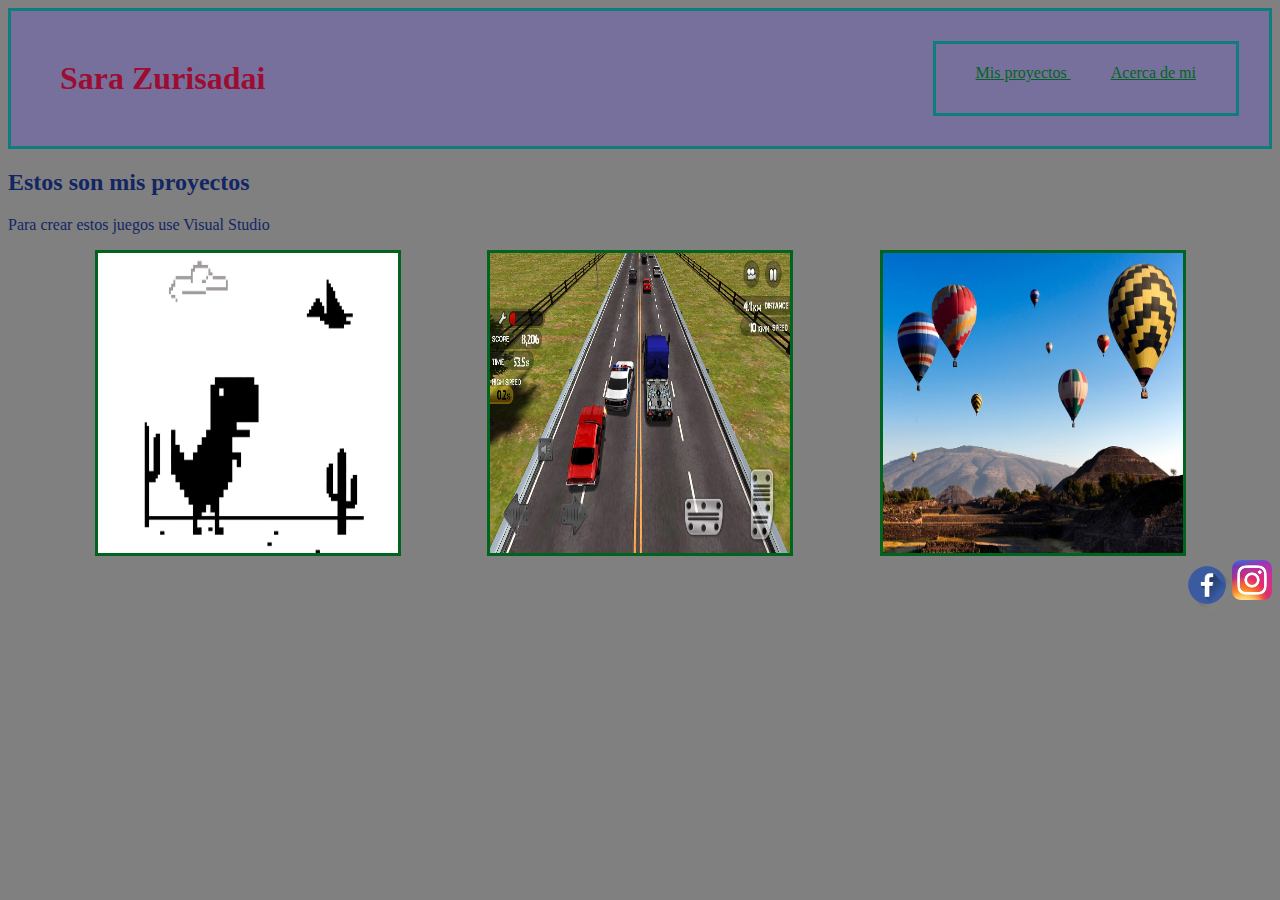
<file: index.html>
<!DOCTYPE html>
<html>
    <head>
        <title>
            Mi portafolio
        </title>
        <link rel="stylesheet"
          type="text/css"
          href="style.css"/>

          <div class="header">  
        <h1>
            Sara Zurisadai 
        </h1>
    </head>
    <body>

        <div class="menu">
         <a href="index.html">
             Mis proyectos
         </a>
         <a href="aboutme.html">
             Acerca de mi
         </a>
        </div>
        </div>
 
         <h2>
             Estos son mis proyectos
         </h2>

         <p>
             Para crear estos juegos use Visual Studio
         </p>

         <div class="juegos">

         <div class="juego">   
         <a href="https://zurisad.github.io/trex/">
             <img src="t-rex.webp" width=300 height=300/>
         </a>
         <p>
             juego de t-rex
         </p>
        </div>

        <div class="juego">  
         <a href="https://zurisad.github.io/prueba/">
             <img src="car.jpg" width=300 height=300/>
         </a>
         <p>
             juego de carreras
         </p>
         </div>

         <div class="juego">  
         <a href="https://zurisad.github.io/clase-35/">
            <img src="globo.jpg" width=300 height=300/>
        </a>
        <p>
            juego globo
        </p>
        </div>

        </div>

        <div class="redes">
         <a href="https://www.facebook.com/byjusfutureschoolmexico/">
             <img src="facebook.png" width=50 height=50/>
         </a>

         <a>
             <img src="I.png" width=40 height=40/>
         </a>
        </div>

    </body>
</html>
</file>
<file: style.css>
h1{
     
     color :rgb(156, 13, 49);
     font-size:xx-large;
     margin: 30px;
     padding: 19px;
}

.header{
     border: solid;
    color:rgb(16, 124, 124);
    background-color :rgb(120, 112, 156);
    display: flex;
    flex-wrap: wrap;
    justify-content:space-between;
}
.juegos{
     display: flex;
     justify-content: space-evenly;
     flex-wrap: wrap;
}
body{
     background-color: #808080;
     font-size:medium;
}
p, h2{
   color: rgb(19, 38, 100);
}
.redes{
     display: flex;
     justify-content: flex-end;
}
.menu {
     border: solid;
   margin: 30px;
   padding: 20px;
  
}
.menu a{
   margin: 20px;
}
.juegos img{
     border: solid;
}
a:link{
     color: rgb(0, 100, 30);
}
a:visited{
     color: rgb(117, 47, 6);
}
.juego{
     position: relative;
}
.juego p{
     position:absolute;
     top: 50%;
     left: 50%;
     transform: translate(-50%, -50%);
     opacity: 0;
     font-size: x-large;
}
.juego:hover p{
     opacity: 1;
}
.juego:hover img{
     opacity: 0.33;
}
</file>
